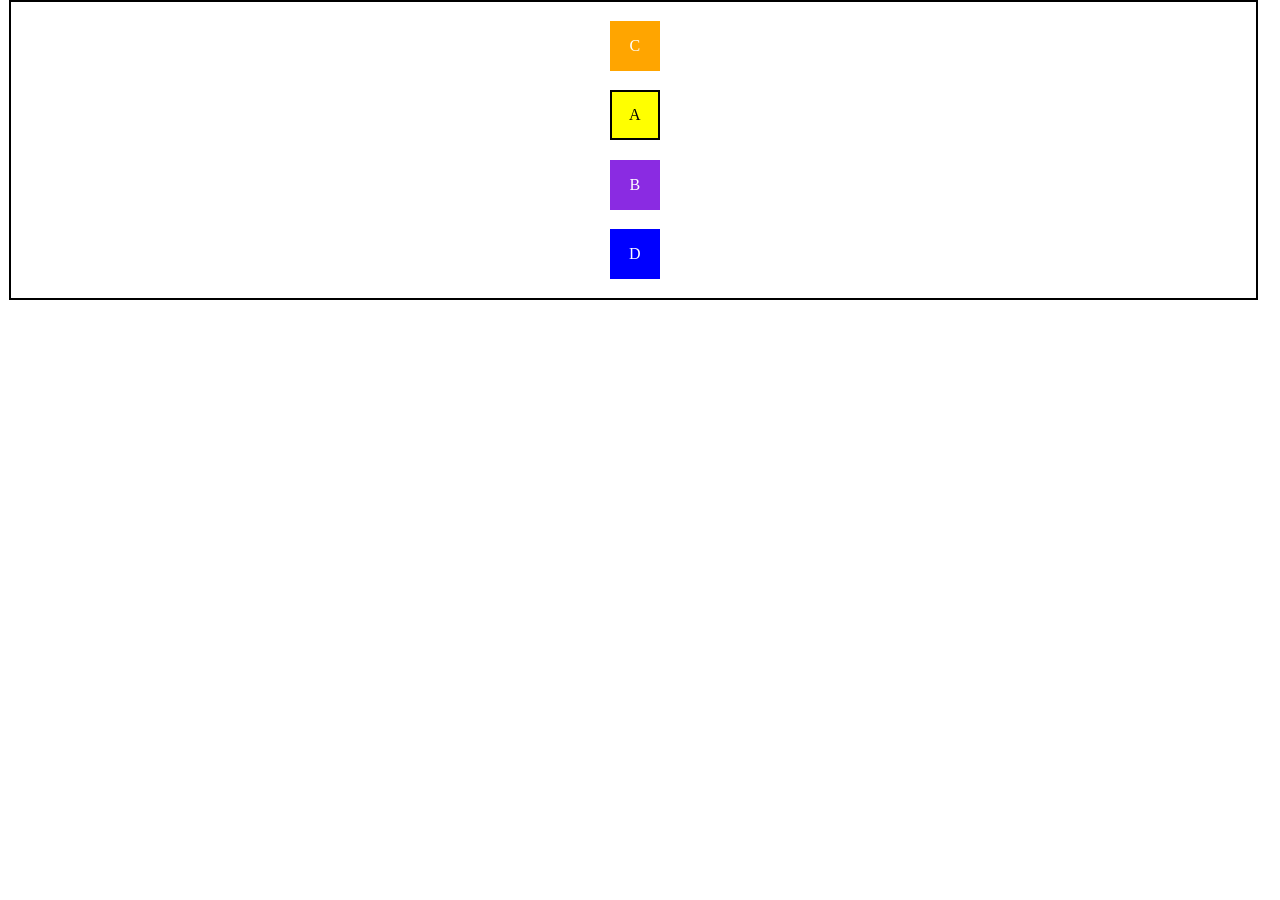
<file: Flexbox-CSS3-Atributos-Propriedades-e-Valores-do-Display-Flex/index.html>
<!DOCTYPE html>
<html lang="en">
<head>
    <meta charset="UTF-8">
    <meta name="viewport" content="width=device-width, initial-scale=1.0">
    <title>Flexbox</title>
    <link rel="stylesheet" href="css/style.css">
</head>
<body>
    <div class="pai">
        <div class="filho amarela">A</div>
        <div class="filho lilas">B</div>
        <div class="filho laranja">C</div>
        <div class="filho">D</div>
    </div>
</body>
</html>
</file>
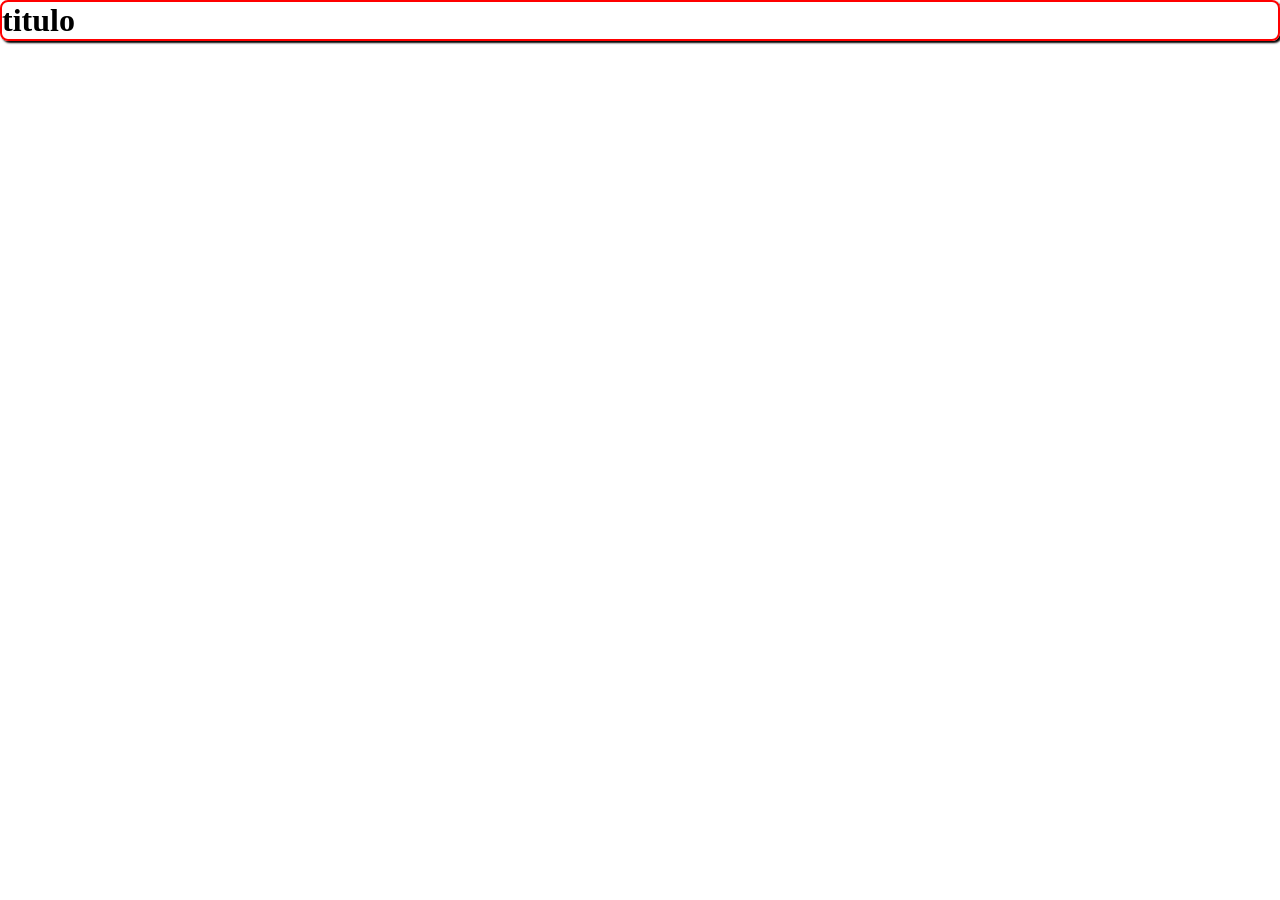
<file: Box-Model-e-Display-em-CSS3/ex1/index.html>
<!DOCTYPE html>
<html lang="en">
<head>
    <meta charset="UTF-8">
    <meta name="viewport" content="width=device-width, initial-scale=1.0">
    <title>Document</title>
    <link rel="stylesheet" href="css/style.css">
</head>
<body>
    <div class="boxModel">
        <h1>titulo</h1>
    </div>
</body>
</html>
</file>
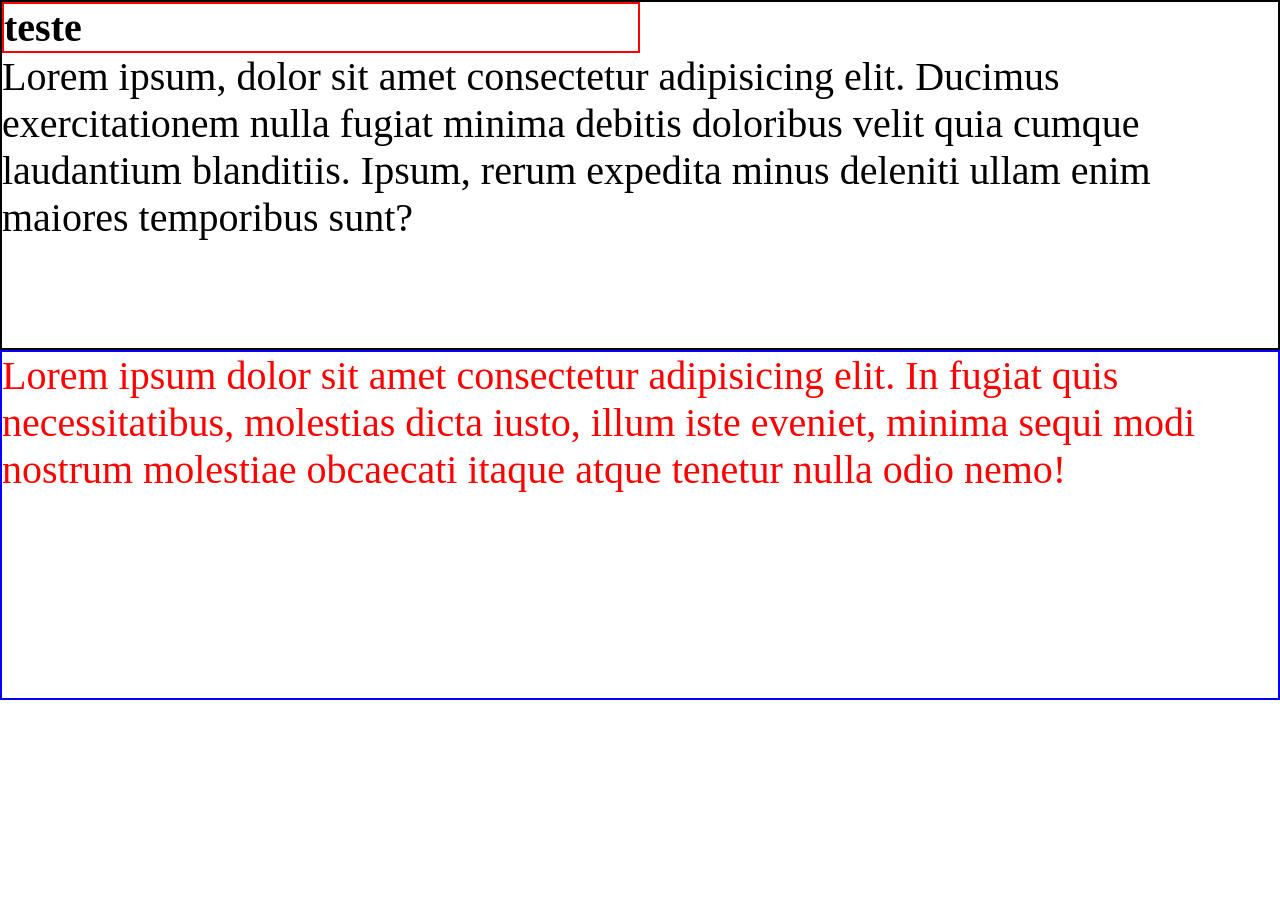
<file: Fluxo-Dimencionamento-Overflow-Posicionamento/Dimensionamento/exemplo/index.html>
<!DOCTYPE html>
<html lang="pt-br">
<head>
    <meta charset="UTF-8">
    <meta name="viewport" content="width=device-width, initial-scale=1.0">
    <title>Dimensionamento</title>
    <link rel="stylesheet" href="css/style.css">
</head>
<body>
    <div class="container">
        <h1>teste</h1>
        <p>Lorem ipsum, dolor sit amet consectetur adipisicing elit. Ducimus exercitationem nulla fugiat minima debitis doloribus velit quia cumque laudantium blanditiis. Ipsum, rerum expedita minus deleniti ullam enim maiores temporibus sunt?</p>
    </div>
    <div class="unidade">
            <p class="und">Lorem ipsum dolor sit amet consectetur adipisicing elit. In fugiat quis necessitatibus, molestias dicta iusto, illum iste eveniet, minima sequi modi nostrum molestiae obcaecati itaque atque tenetur nulla odio nemo!</p>
        </div>
</body>
</html>
</file>
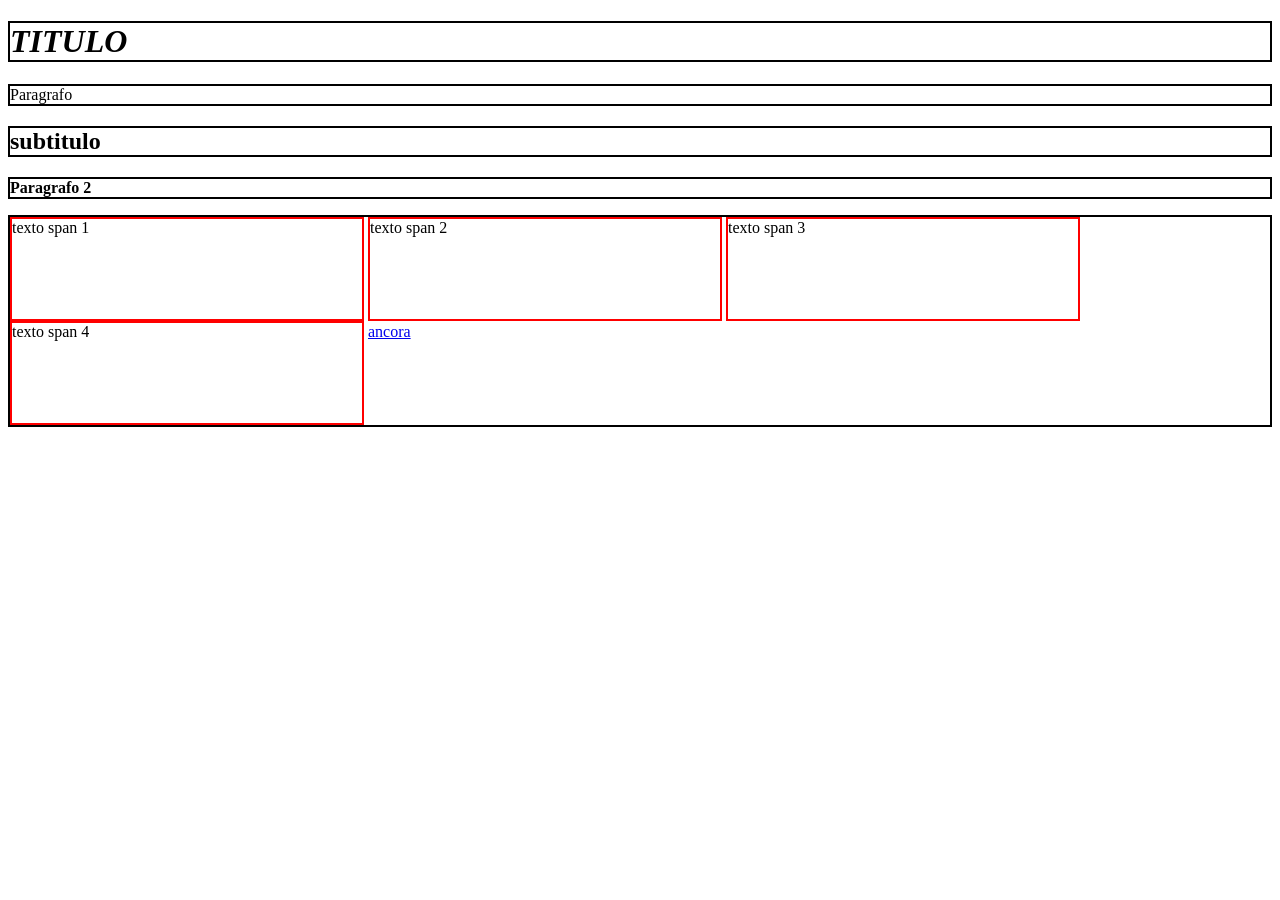
<file: Fluxo-Dimencionamento-Overflow-Posicionamento/Fluxo/Exemplos/index.html>
<!DOCTYPE html>
<html lang="pt-br">
<head>
    <meta charset="UTF-8">
    <meta name="viewport" content="width=device-width, initial-scale=1.0">
    <title>Fluxo</title>
    <link rel="stylesheet" href="css/style.css">
</head>
<body>
    <h1><em>TITULO</em></h1>
    <p>Paragrafo</p>
    <h2>subtitulo</h2>
    <p><strong>Paragrafo 2</strong></p>
    

    <p>
        <span>texto span 1</span> 
        <span>texto span 2</span>
        <span>texto span 3</span>
        <span>texto span 4</span>
        <a href="#">ancora</a>

    </p>






</body>
</html>
</file>
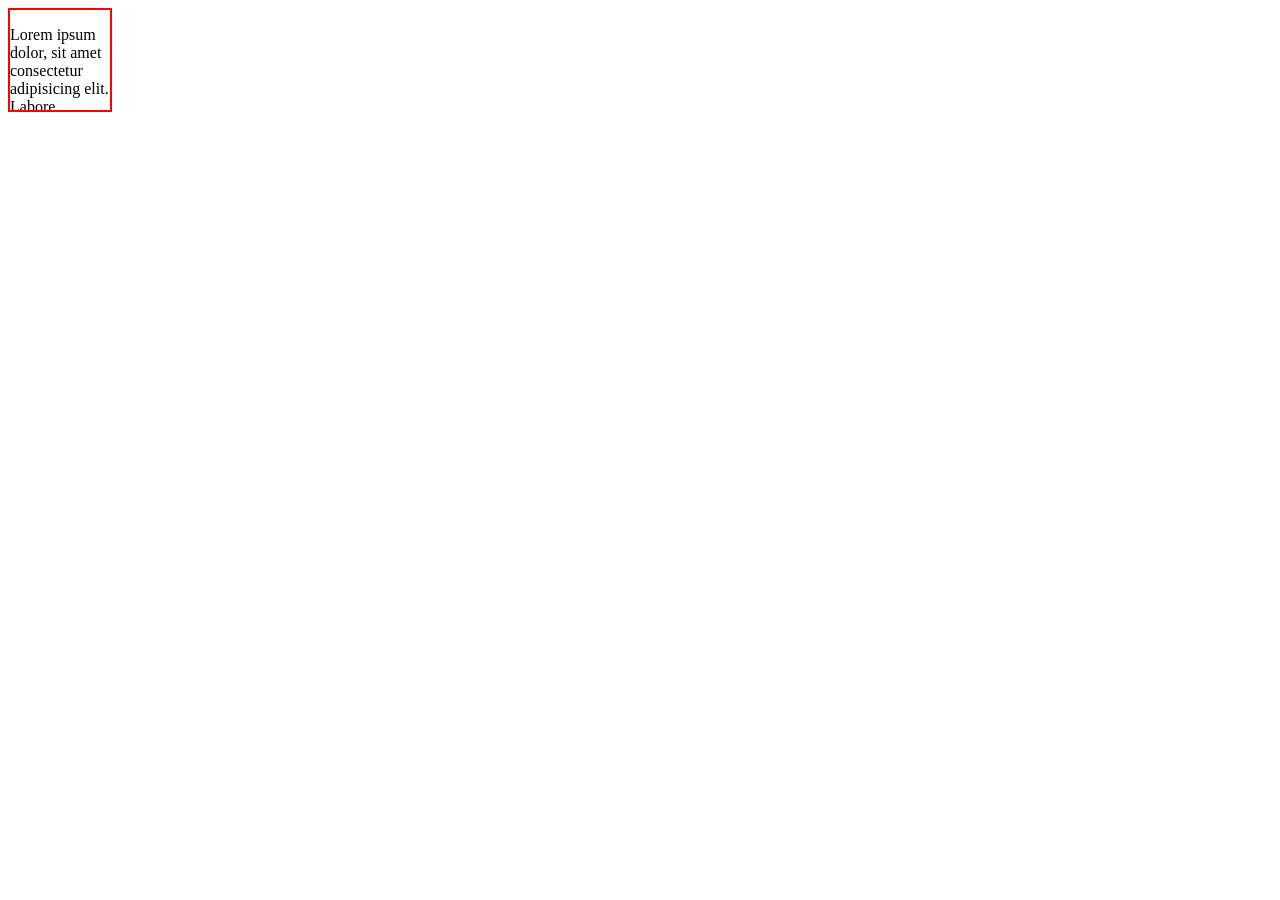
<file: Fluxo-Dimencionamento-Overflow-Posicionamento/Overflow/exemplo/index.html>
<!DOCTYPE html>
<html lang="pt-br">
<head>
    <meta charset="UTF-8">
    <meta name="viewport" content="width=device-width, initial-scale=1.0">
    <title>Document</title>
    <link rel="stylesheet" href="css/style.css">
</head>
<body>
    <div class="caixa">
        <p>Lorem ipsum dolor, sit amet consectetur adipisicing elit. Labore repudiandae quia enim adipisci molestias. Deserunt dignissimos dolorum possimus, rerum repudiandae iusto veniam nam ad vitae harum, totam impedit autem maiores?</p>
    </div>    
</body>
</html>
</file>
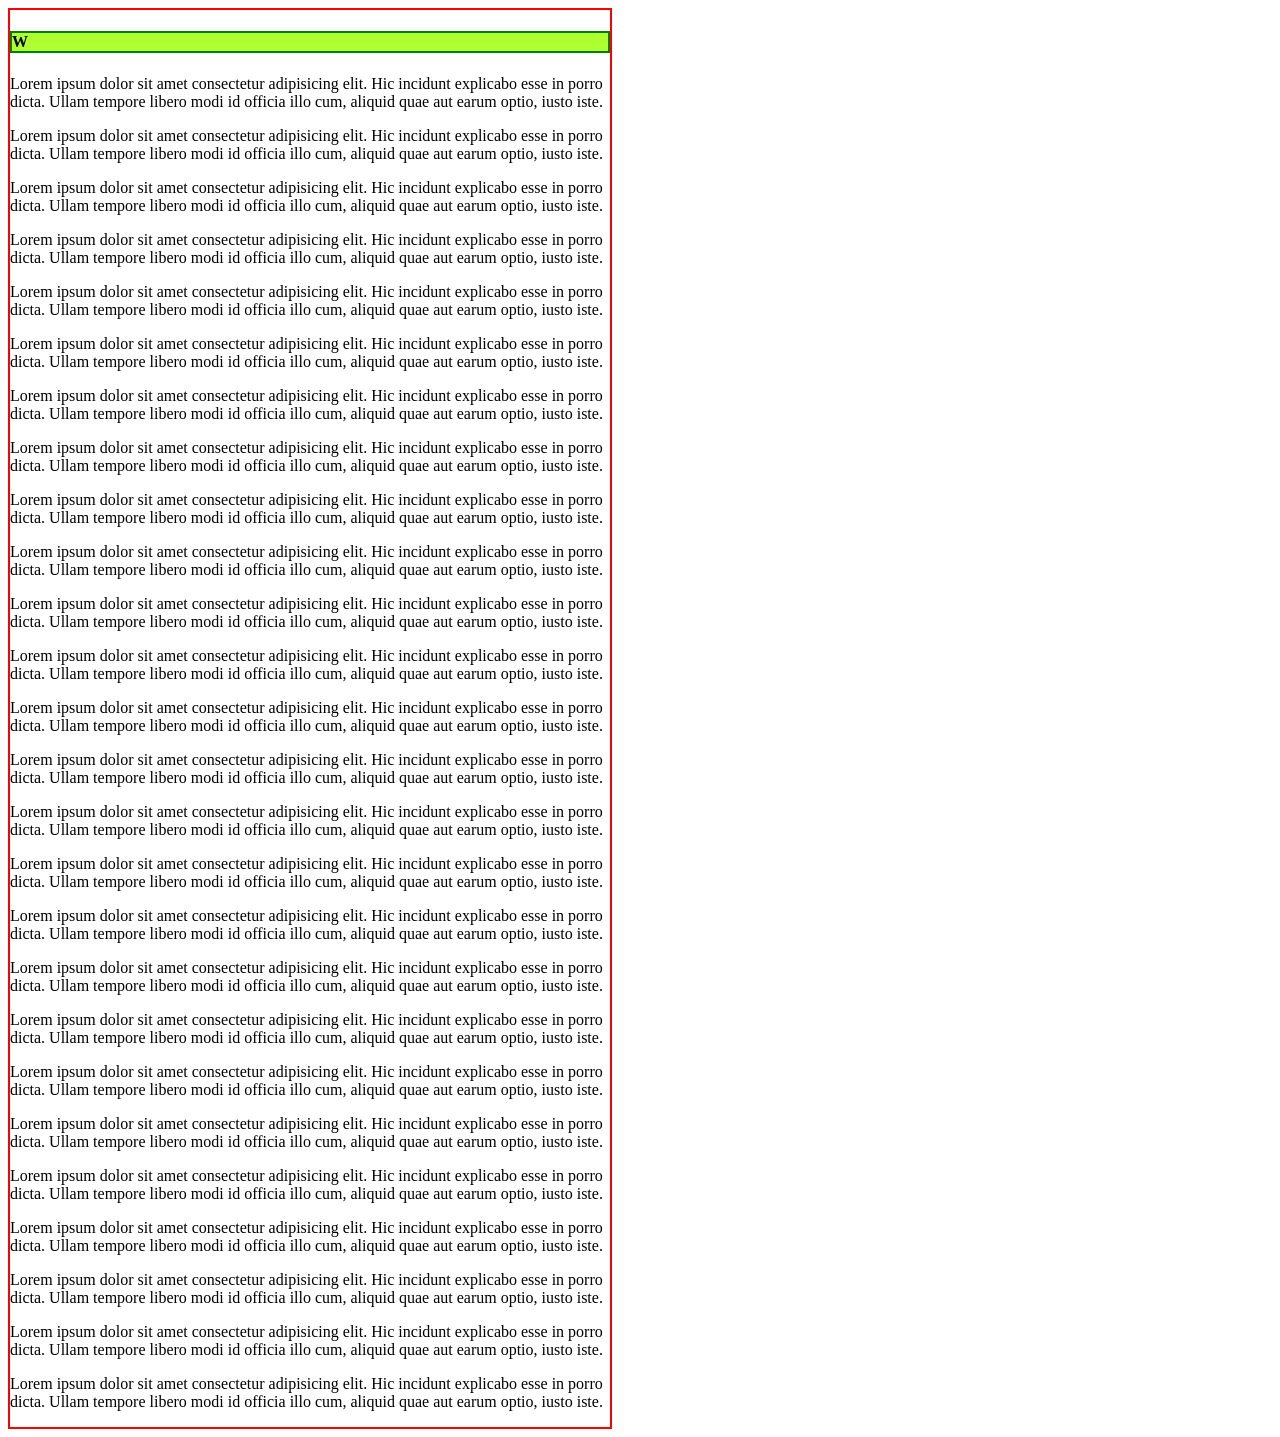
<file: Fluxo-Dimencionamento-Overflow-Posicionamento/posicionamento/exemplo/index.html>
<!DOCTYPE html>
<html lang="pt-br">
<head>
    <meta charset="UTF-8">
    <meta name="viewport" content="width=device-width, initial-scale=1.0">
    <title>Document</title>
    <link rel="stylesheet" href="css/style.css">
</head>
<body>
    <div class="caixa">

        <div class="whats">
            <h4>W</h4>
        </div>
        
        <p>Lorem ipsum dolor sit amet consectetur adipisicing elit. Hic incidunt explicabo esse in porro dicta. Ullam tempore libero modi id officia illo cum, aliquid quae aut earum optio, iusto iste.</p>

        <p>Lorem ipsum dolor sit amet consectetur adipisicing elit. Hic incidunt explicabo esse in porro dicta. Ullam tempore libero modi id officia illo cum, aliquid quae aut earum optio, iusto iste.</p>

        <p>Lorem ipsum dolor sit amet consectetur adipisicing elit. Hic incidunt explicabo esse in porro dicta. Ullam tempore libero modi id officia illo cum, aliquid quae aut earum optio, iusto iste.</p>

        <p>Lorem ipsum dolor sit amet consectetur adipisicing elit. Hic incidunt explicabo esse in porro dicta. Ullam tempore libero modi id officia illo cum, aliquid quae aut earum optio, iusto iste.</p>

        <p>Lorem ipsum dolor sit amet consectetur adipisicing elit. Hic incidunt explicabo esse in porro dicta. Ullam tempore libero modi id officia illo cum, aliquid quae aut earum optio, iusto iste.</p>

        <p>Lorem ipsum dolor sit amet consectetur adipisicing elit. Hic incidunt explicabo esse in porro dicta. Ullam tempore libero modi id officia illo cum, aliquid quae aut earum optio, iusto iste.</p>

        <p>Lorem ipsum dolor sit amet consectetur adipisicing elit. Hic incidunt explicabo esse in porro dicta. Ullam tempore libero modi id officia illo cum, aliquid quae aut earum optio, iusto iste.</p>

        <p>Lorem ipsum dolor sit amet consectetur adipisicing elit. Hic incidunt explicabo esse in porro dicta. Ullam tempore libero modi id officia illo cum, aliquid quae aut earum optio, iusto iste.</p>

        <p>Lorem ipsum dolor sit amet consectetur adipisicing elit. Hic incidunt explicabo esse in porro dicta. Ullam tempore libero modi id officia illo cum, aliquid quae aut earum optio, iusto iste.</p>

        <p>Lorem ipsum dolor sit amet consectetur adipisicing elit. Hic incidunt explicabo esse in porro dicta. Ullam tempore libero modi id officia illo cum, aliquid quae aut earum optio, iusto iste.</p>

        <p>Lorem ipsum dolor sit amet consectetur adipisicing elit. Hic incidunt explicabo esse in porro dicta. Ullam tempore libero modi id officia illo cum, aliquid quae aut earum optio, iusto iste.</p>

        <p>Lorem ipsum dolor sit amet consectetur adipisicing elit. Hic incidunt explicabo esse in porro dicta. Ullam tempore libero modi id officia illo cum, aliquid quae aut earum optio, iusto iste.</p>

        <p>Lorem ipsum dolor sit amet consectetur adipisicing elit. Hic incidunt explicabo esse in porro dicta. Ullam tempore libero modi id officia illo cum, aliquid quae aut earum optio, iusto iste.</p>

        <p>Lorem ipsum dolor sit amet consectetur adipisicing elit. Hic incidunt explicabo esse in porro dicta. Ullam tempore libero modi id officia illo cum, aliquid quae aut earum optio, iusto iste.</p>

        <p>Lorem ipsum dolor sit amet consectetur adipisicing elit. Hic incidunt explicabo esse in porro dicta. Ullam tempore libero modi id officia illo cum, aliquid quae aut earum optio, iusto iste.</p>

        <p>Lorem ipsum dolor sit amet consectetur adipisicing elit. Hic incidunt explicabo esse in porro dicta. Ullam tempore libero modi id officia illo cum, aliquid quae aut earum optio, iusto iste.</p>
        <p>Lorem ipsum dolor sit amet consectetur adipisicing elit. Hic incidunt explicabo esse in porro dicta. Ullam tempore libero modi id officia illo cum, aliquid quae aut earum optio, iusto iste.</p>


        <p>Lorem ipsum dolor sit amet consectetur adipisicing elit. Hic incidunt explicabo esse in porro dicta. Ullam tempore libero modi id officia illo cum, aliquid quae aut earum optio, iusto iste.</p>
        <p>Lorem ipsum dolor sit amet consectetur adipisicing elit. Hic incidunt explicabo esse in porro dicta. Ullam tempore libero modi id officia illo cum, aliquid quae aut earum optio, iusto iste.</p>
        <p>Lorem ipsum dolor sit amet consectetur adipisicing elit. Hic incidunt explicabo esse in porro dicta. Ullam tempore libero modi id officia illo cum, aliquid quae aut earum optio, iusto iste.</p>

        <p>Lorem ipsum dolor sit amet consectetur adipisicing elit. Hic incidunt explicabo esse in porro dicta. Ullam tempore libero modi id officia illo cum, aliquid quae aut earum optio, iusto iste.</p>

        <p>Lorem ipsum dolor sit amet consectetur adipisicing elit. Hic incidunt explicabo esse in porro dicta. Ullam tempore libero modi id officia illo cum, aliquid quae aut earum optio, iusto iste.</p>

        <p>Lorem ipsum dolor sit amet consectetur adipisicing elit. Hic incidunt explicabo esse in porro dicta. Ullam tempore libero modi id officia illo cum, aliquid quae aut earum optio, iusto iste.</p>

        <p>Lorem ipsum dolor sit amet consectetur adipisicing elit. Hic incidunt explicabo esse in porro dicta. Ullam tempore libero modi id officia illo cum, aliquid quae aut earum optio, iusto iste.</p>

        <p>Lorem ipsum dolor sit amet consectetur adipisicing elit. Hic incidunt explicabo esse in porro dicta. Ullam tempore libero modi id officia illo cum, aliquid quae aut earum optio, iusto iste.</p>

        <p>Lorem ipsum dolor sit amet consectetur adipisicing elit. Hic incidunt explicabo esse in porro dicta. Ullam tempore libero modi id officia illo cum, aliquid quae aut earum optio, iusto iste.</p>

        





    </div>
    
</body>
</html>
</file>
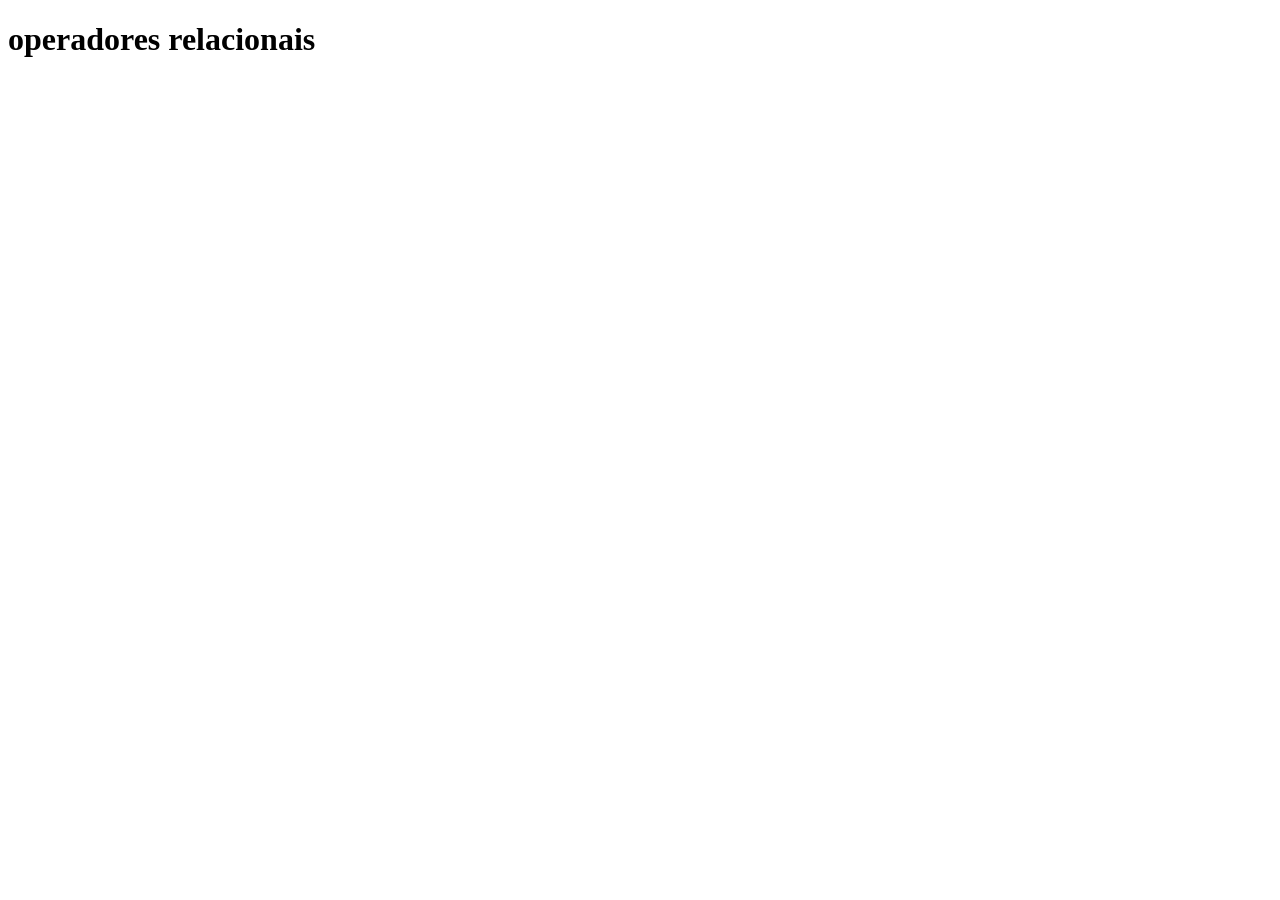
<file: javascript/aula_2 operadores/operadores_relacionais/exemplo1/index.html>
<!DOCTYPE html>
<html lang="en">
<head>
    <meta charset="UTF-8">
    <meta name="viewport" content="width=device-width, initial-scale=1.0">
    <title>Document</title>
</head>
<body>
    <h1>operadores relacionais</h1>

    <script src="js/app.js"></script>
</body>
</html>
</file>
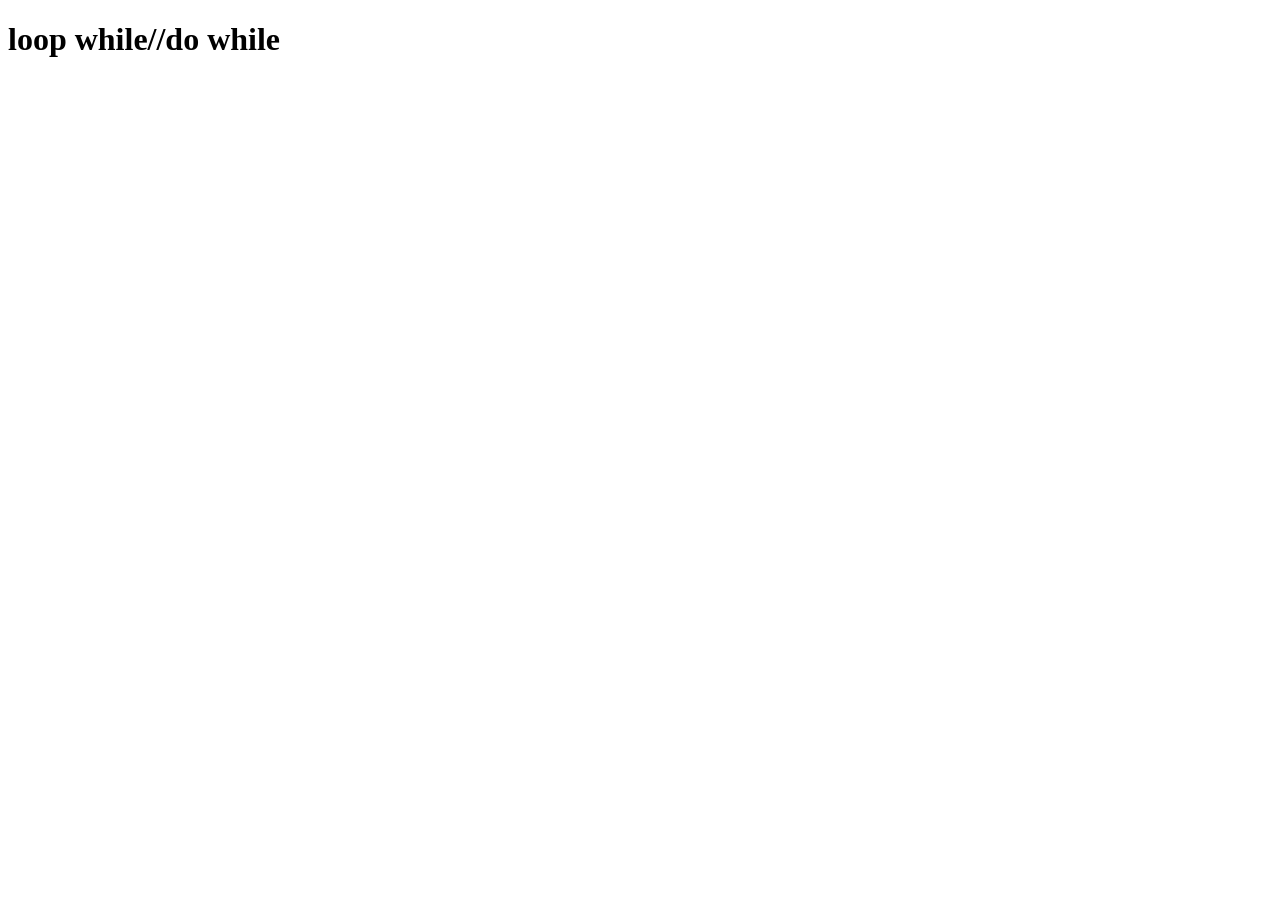
<file: javascript/aula_4/loops/whiles_DO_while/index.html>
<!DOCTYPE html>
<html lang="en">
<head>
    <meta charset="UTF-8">
    <meta name="viewport" content="width=device-width, initial-scale=1.0">
    <title>Document</title>
</head>
<body>
    <h1>loop while//do while</h1>

    <script src="js/app.js"></script>
</body>
</html>
</file>
<file: Flexbox-CSS3-Atributos-Propriedades-e-Valores-do-Display-Flex/css/style.css>
*{
    margin: 0px;
    padding: 0px;
    box-sizing: border-box;
    margin-left: 3px;
    
}


.pai{
    border: 2px solid;
    width: 98%;
    height: 300px;  
    display: flex;
    justify-content: space-evenly;   
    align-items: center;
    flex-direction: column;
}

.filho {
    display: flex;
    justify-content: center;
    align-items: center;
    background-color: blue;
    width: 50px;   
    height: 50px; 
    color: white;
}
.amarela{
    border: 2px solid;  
    background-color: yellow;
    color: black;
}
.laranja{
    background-color: orange;
    order: -2;
}
.lilas{
    background-color: blueviolet;
    
}
</file>
<file: Box-Model-e-Display-em-CSS3/ex1/css/style.css>
*{
    margin: 0px;
    padding: 0px;
    box-sizing: border-box;
}

.boxModel{
    border: 2px solid red;
    border-radius: 8px;
    box-shadow: 2px 2px 2px black;
}
</file>
<file: Fluxo-Dimencionamento-Overflow-Posicionamento/Dimensionamento/exemplo/css/style.css>
*{
    margin: 0;
    padding: 0;
    box-sizing: border-box;
    font-size: 40px;    
}


.container{
    border: 2px solid;
    width: 100vw;
    height: 350px;
    font-size: 20px;
    
}

.unidade{
    border: 2px solid blue;
    width: 100%;
    height: 350px;
    font-size: 20px;
    
}

p{
    font-size: 1rem;
}

.und{
    font-size: 2em;
    color: red;
}



h1{
    border: 2px solid red;
    width: 50%;
}
</file>
<file: Fluxo-Dimencionamento-Overflow-Posicionamento/Fluxo/Exemplos/css/style.css>
h1{
    border: 2px solid;
}

h2{
    border: 2px solid;
}

p{
    border: 2px solid;
}

span{
    display: inline-block;
    border: 2px solid red;
    height: 100px;
    width: 350px;
}
</file>
<file: Fluxo-Dimencionamento-Overflow-Posicionamento/Overflow/exemplo/css/style.css>
.caixa{
    border: 2px solid red;
    width: 100px;
    height: 100px;
    overflow-y: auto;
}
</file>
<file: Fluxo-Dimencionamento-Overflow-Posicionamento/posicionamento/exemplo/css/style.css>
.caixa{
    width: 600px;
    height: 100%;
    border: 2px solid red;
    
}

.whats{
    position: sticky;
    top: 0;

}

h4{ j
    display: inline-block;
    border: 2px solid green;
    
    background-color: greenyellow;
}
</file>
